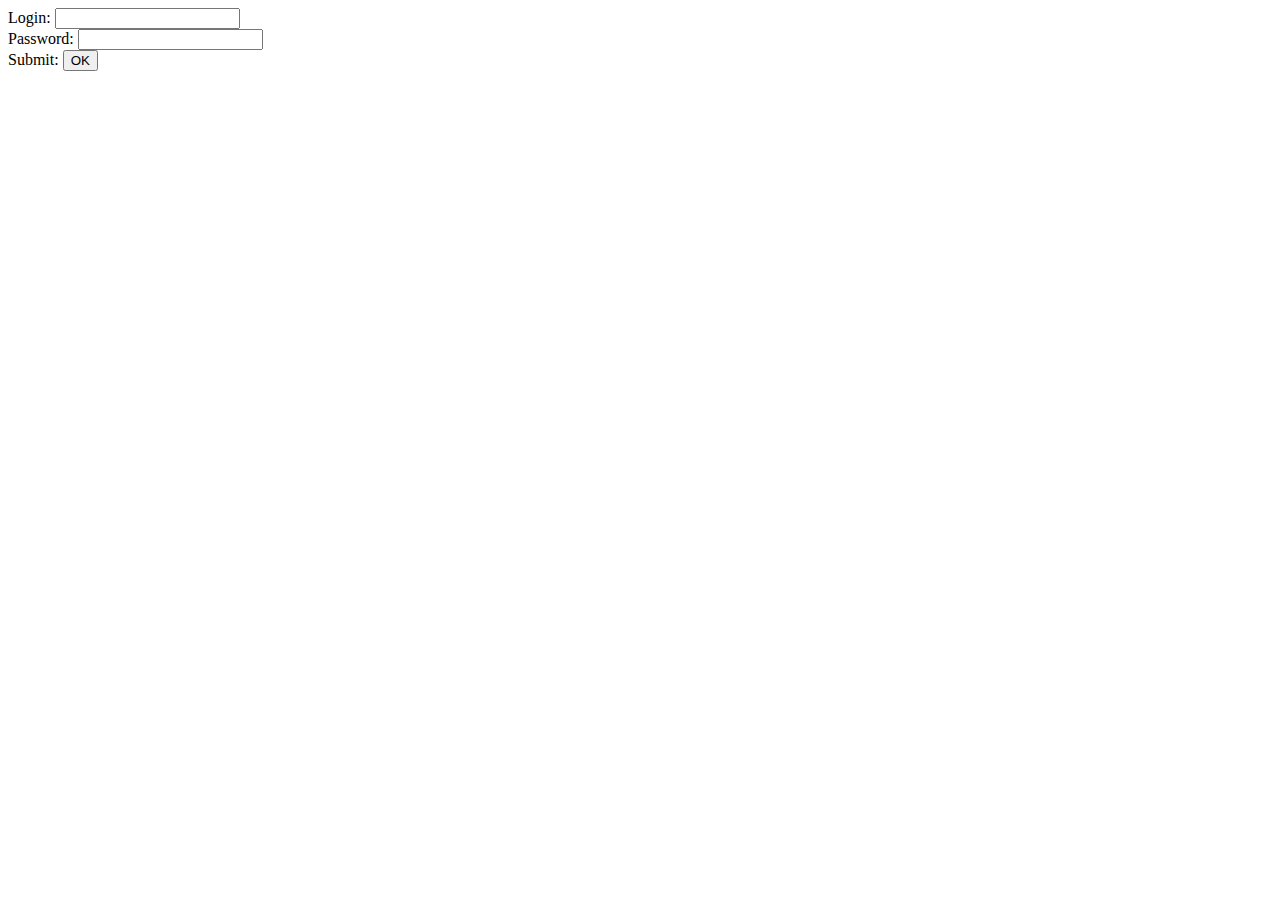
<file: PHP_bootcamp/Day04/ex01/index.html>
<!DOCTYPE html>
<html><body>
	<form action="create.php" method="post">
		Login: <input type="text" name="login" value=""><br>
		Password: <input type="text" name="passwd" value=""><br>
		Submit: <input type="submit" name="submit" value="OK"><br>
	</form>
</body></html>
</file>
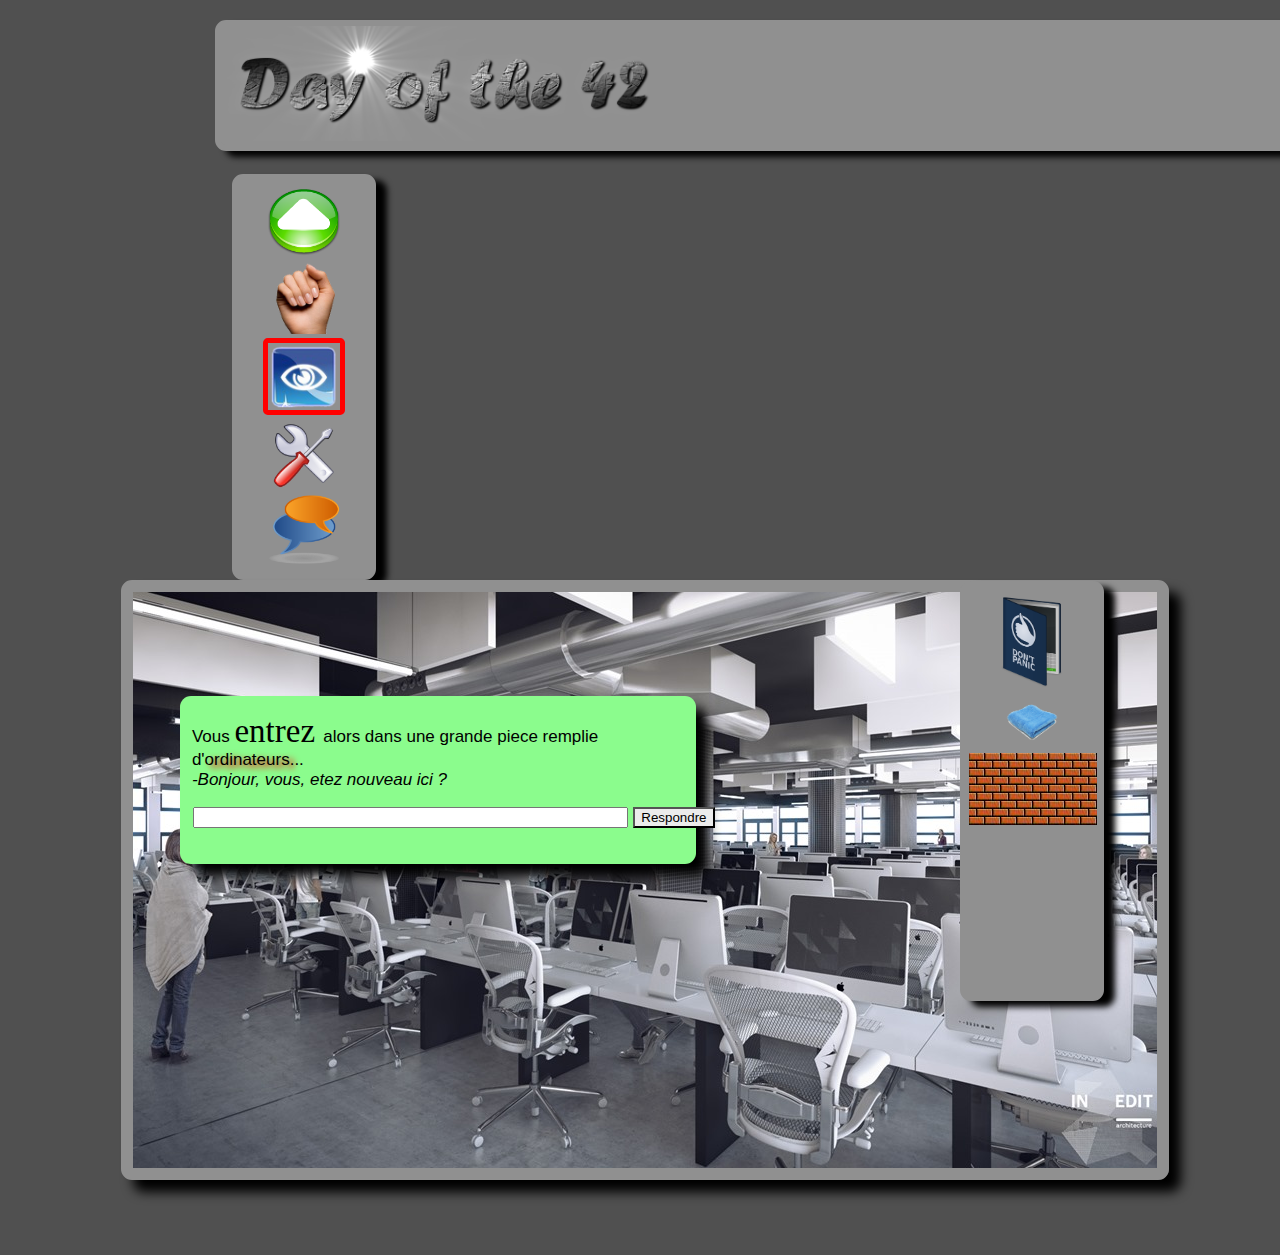
<file: PHP_bootcamp/day00/ex02/doft.html>
<!DOCTYPE html>
<html>
<head>
<title>Day of the 42</title>
<link rel="stylesheet" type="text/css" href="doft.css">
</head>
<body>
    <div class="container">
        <div class="main-header">
            <img class="doft-image" src="./resources/day_of_the_42.png" alt="DOTF" title="DAY OF THE 42">
            <a href="http://www.relaischateaux.com"><img class="close" src="resources/close.gif" alt="Disconnect" title="Disconnect"></a>
            <img class="magnif" src="resources/loupe.png" alt="Magnifying glass" title="Magnifying glass"/>
            <a href="http://www.disney.com" title="Start from the beginning"><img class="reload" src="resources/reload.png"></a>
        </div>
    <br />
    <br />
    <br />
        <div class="container-2">
            <div class="left-bar">
                <center>
                    <img class="arrow" src="resources/arrow.png" alt="Advance" title="Advance"/>
                    <img class="hand" src="resources/main.png" alt="Take" title="Take"/>
                    <img class="eye" src="resources/oeil.png" alt="Look" title="Look"/>
                    <img class="tools" src="resources/outil.png" alt="Use" title="Use"/>
                    <img class="chat-icon" src="resources/chat-icon.png" alt="Speak" title="Speak"/>
                </center>
            </div>
            <div>
                <center>
                    <img class="cluster-image" src="resources/cluster.jpg"/>  
                </center>
            </div>
            <div class="right-bar">
                <center>
                    <img class="book" src="resources/book.png" alt="Book" title="Book" />
                    <img class="towel" src="resources/towel.png" alt="Towel" title="Towel"/>
                    <div class="brick" alt="bricks" title="bricks"/>
                </center>
            </div>
        </div>
        <div class="greenbox">
            <div class="greentext">
                <p><span class="line1">Vous </span><span class="line2">entrez </span><span class="line3">alors dans une grande piece remplie </span><br>d'<span class="line4">ordinateurs</span>...<br>
                <span class="line5"><em>-Bonjour, vous, etez nouveau ici ?</em></span></p>
            </div>
                <input class="input" type="text">
                <button class="button" type="button">Respondre</button>
        </div>
        <a title="Ikea" href="http://www.ikea.com"><div class="link1"></div></a>
        <a title="Apple" href="http://www.apple.com"><div class="link2"></div></a>
    </div>
</body>
</html>
</file>
<file: PHP_bootcamp/day00/ex02/doft.css>
html, body {
    margin: 13pt;
    padding: 0;
    background-color: #505050;
}

html {
    font-size: 12px;
}

.container{
    padding-left: 10em;
    padding-right: 10em; 
}

.main-header {
    position: relative;
    width: 120em;
    background-color: #909090;
    border: 0.5em solid #909090;
    border-radius: 11px;
    box-shadow: .9em .5em .5em black;
    right: -5em;
    top: -1.2em;
}

.left-bar {
    position: relative;
    background-color: #909090;
    border: 1em solid #909090;
    border-radius: 11px;
    box-shadow: .9em .5em .5em black;
    width: 10em;
    float: left;
    left: 2%;
}

.right-bar {
    position: absolute;
    background-color: #909090;
    border: 1em solid #909090;
    border-radius: 11px;
    box-shadow: .9em .5em .5em black;
    width: 10em;
    height: 33em;
    float: right;
    left: 83%;
    bottom: 15.3em;
}

.cluster-image
{
    position: relative;
    border: 1em solid #909090;
    border-radius: 11px;
    box-shadow: 1em 1em 1em black;
    right: 7.8em;
}

.container-2 {
    position: relative;
    top: -3em;
    padding-left: 5em;
    padding-right: 5em;
}

.doft-image {
    width: 37em;
}

.close {
    position: absolute;
    width: 1.7em;
    bottom: 0;
    right: 0;
}

.reload {
    position: absolute;
    width: 1.7em;
    top: 0;
    right: 0;
}

.magnif {
    position: absolute;
    bottom: -2.5em;
    right: 2em;
    width: 21em;
}

.arrow, .hand, .tools, .chat-icon {
    width: 6em;
    position: relative;
}

.eye {
    border: .45em solid red;
    width: 6em;
    border-radius: .4em;
}

.book, .towel {
    width: 6em;
}

.brick {
    position: relative;
    left: -0.3em;
    width: 10.7em;
    height: 6em;
    background-image: url("resources/brick.jpg");
}

.greenbox {
    position: absolute;
    width: 43em;
    height: 14em;
    border: 1em;
    border-radius: 11px;
    background-color: rgb(139,252,141);
    top: 58em;
    left: 15em;
    box-shadow: 1em 1em 1em black;
}

.greentext{
    font-family: sans-serif;
    font-size: 17px;
    padding-left: 0.7em;
    padding-top: -0.8em;
}

.line4{
    text-shadow: 0.3em 0.2em 0.35em red;
}

.line2{
    font-size: 33px;
    font-family: Georgia;
}

.link1{
    position: absolute;
    height: 60px;
    width: 70px;
    left: 72em;
    bottom: 37em;
    background-color: rgba(0, 0, 0, 0);
}

.link2{
    position: absolute;
    height: 70px;
    width: 120px;
    left: 90em;
    bottom: 35em;
    background-color: rgba(0, 0, 0, 0);
}

.input{
    position: absolute;
    left: 1em;
    width: 32em;
}

.button{
    position:absolute;
    left: 34em;
    background-color: #ECECEC;
}
</file>
